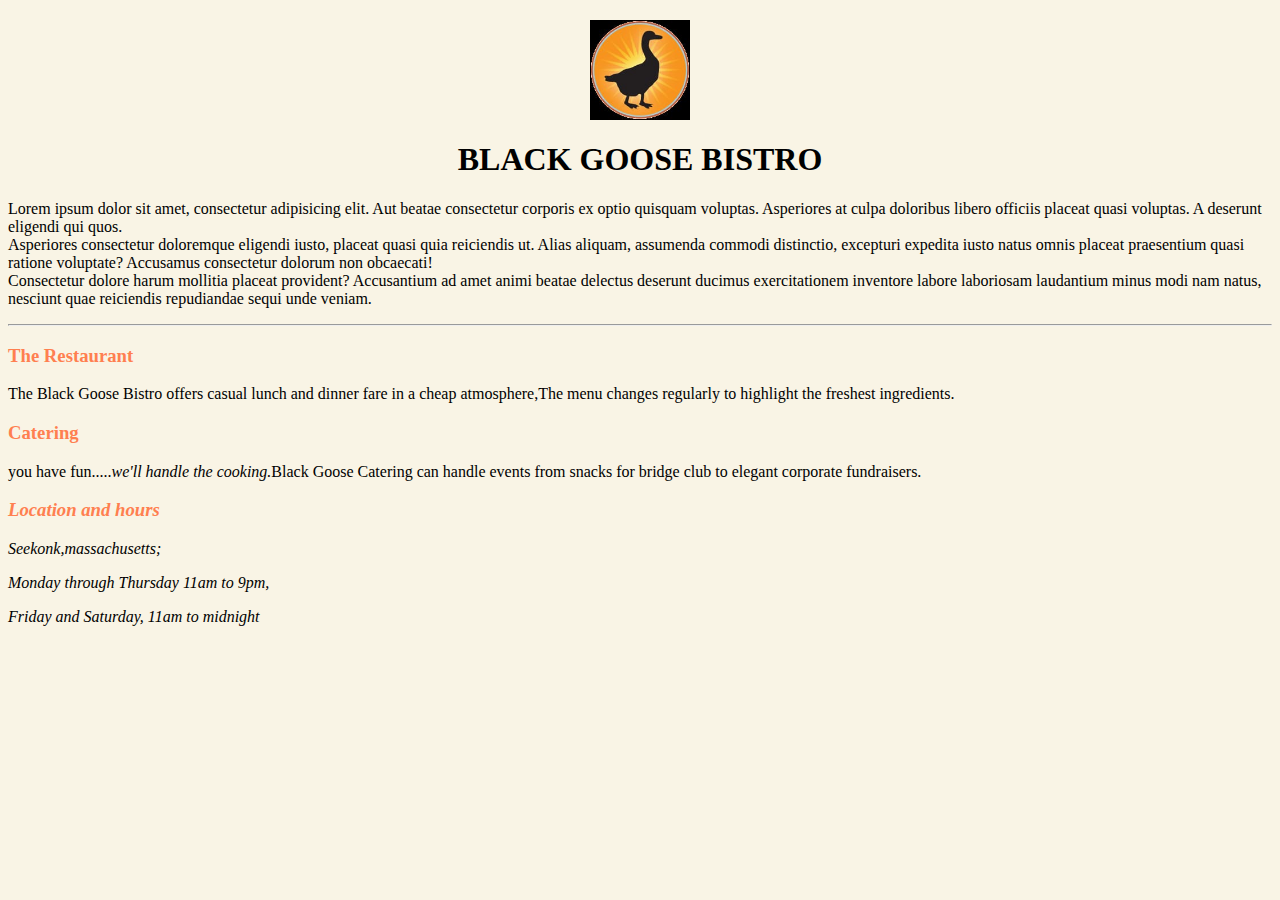
<file: index.html>
<!doctype html>
<html lang="en">
<head>
    <meta charset="UTF-8">
    <meta name="viewport"
          content="width=device-width, user-scalable=no, initial-scale=1.0, maximum-scale=1.0, minimum-scale=1.0">
    <meta http-equiv="X-UA-Compatible" content="ie=edge">
    <title>Black Goose Bistro</title>
    <link rel="stylesheet" href="css/main.css">
</head>
<body>
<img src="WhatsApp Image 2024-10-14 at 8.22.30 AM.jpeg" height="175" width="175" alt="Black Goose Logo"style="display: block;margin-left: auto;margin-right: auto;width: 100px;height: auto;margin-top: 20px;">

<h1 style="text-align: center">BLACK GOOSE BISTRO</h1>

<dl>
    <div>Lorem ipsum dolor sit amet, consectetur adipisicing elit. Aut beatae consectetur corporis ex optio quisquam
        voluptas. Asperiores at culpa doloribus libero officiis placeat quasi voluptas. A deserunt eligendi qui quos.
    </div>
    <div>Asperiores consectetur doloremque eligendi iusto, placeat quasi quia reiciendis ut. Alias aliquam, assumenda
        commodi distinctio, excepturi expedita iusto natus omnis placeat praesentium quasi ratione voluptate? Accusamus
        consectetur dolorum non obcaecati!
    </div>
    <div>Consectetur dolore harum mollitia placeat provident? Accusantium ad amet animi beatae delectus deserunt ducimus
        exercitationem inventore labore laboriosam laudantium minus modi nam natus, nesciunt quae reiciendis repudiandae
        sequi unde veniam.
    </div></dl>
<hr>

<h3>The Restaurant</h3>
<p>The Black Goose Bistro offers casual lunch and dinner fare in a cheap atmosphere,The menu changes regularly to highlight the freshest ingredients.</p>
<h3>Catering</h3>
<p>you have fun.....<i>we'll handle the cooking.</i>Black Goose Catering can handle events from snacks for bridge club to elegant corporate fundraisers.</p>
<h3><i>Location and hours</i></h3>
<p><i>Seekonk,massachusetts;</i></p>
<p><i>Monday through Thursday 11am to 9pm,</i></p>
<p><i>Friday and Saturday, 11am to midnight</i></p>

</body>
</html>
</file>
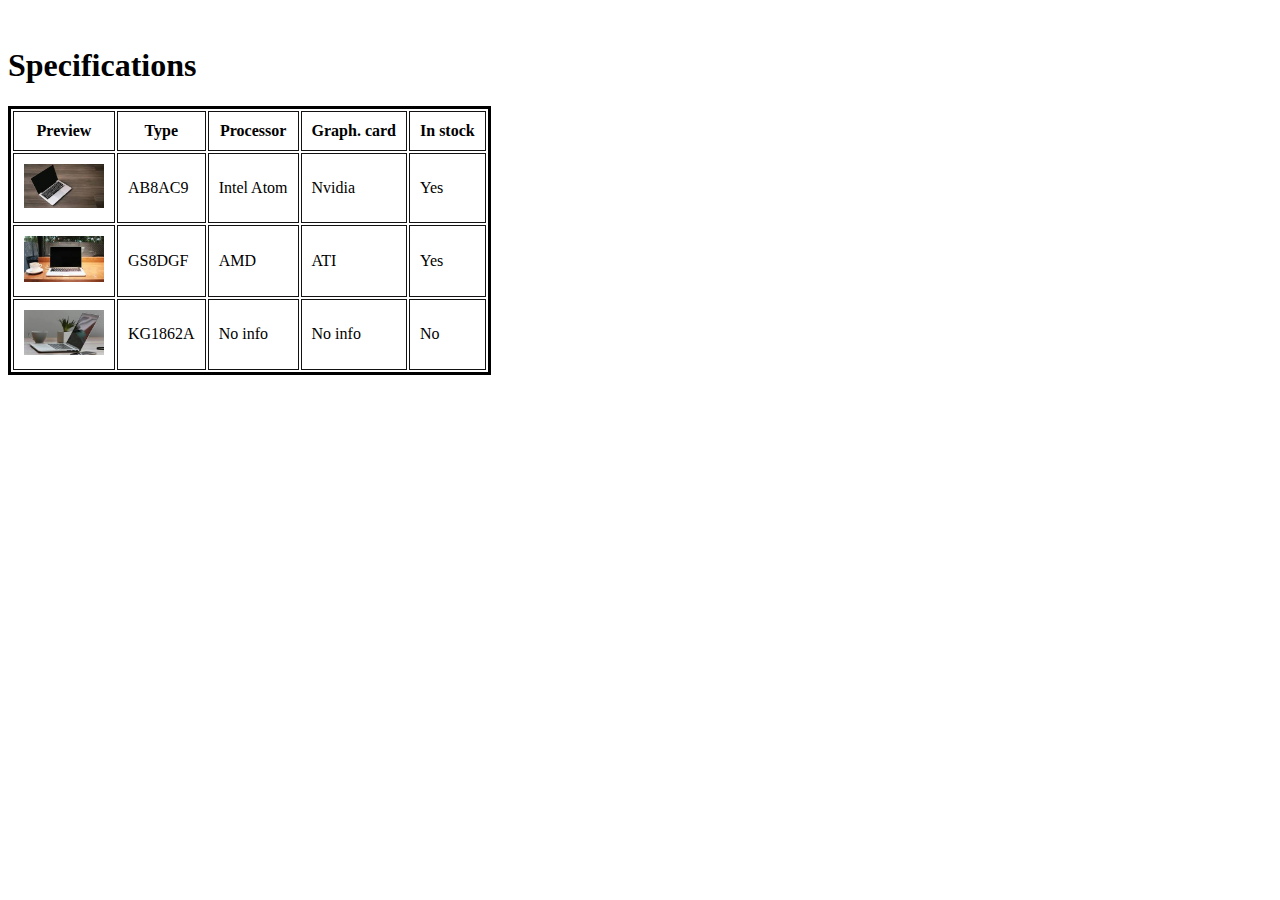
<file: styling.html>
<!doctype html>
<html lang="en">
<head>
    <meta charset="UTF-8">
    <meta name="viewport"
          content="width=device-width, user-scalable=no, initial-scale=1.0, maximum-scale=1.0, minimum-scale=1.0">
    <meta http-equiv="X-UA-Compatible" content="ie=edge">
    <title>Styling page</title>
    <link rel="stylesheet" href="css/styling.css">
</head>
<body>
<br>
<h1>Specifications</h1>

<table>
    <tr>
        <th>Preview</th>
        <th>Type</th>
        <th>Processor</th>
        <th>Graph. card</th>
        <th>In stock</th>
    </tr>
    <tr>
        <td><img src="mygallery/laptop1.jpeg"></td>
        <td>AB8AC9</td>
        <td>Intel Atom</td>
        <td>Nvidia</td>
        <td>Yes</td>
    </tr>
    <tr>
        <td><img src="mygallery/laptop2.jpeg"></td>
        <td>GS8DGF</td>
        <td>AMD</td>
        <td>ATI</td>
        <td>Yes</td>
    </tr>
    <tr>
        <td><img src="mygallery/laptop3.jpeg"></td>
        <td>KG1862A</td>
        <td>No info</td>
        <td>No info</td>
        <td>No</td>
    </tr>

</table>


</body>
</html>
</file>
<file: css/main.css>
h3{
    text-align: left;
    color: coral;
}
body{
    background-color: #f9f4e5;
}
.logo{
    display: block;
    margin-right: 100px;
    margin-left: auto;
    width: 100px;
    height: auto;
    margin-top: 40px;
}
</file>
<file: css/styling.css>
table,td,th{
      border: 3px solid black;
  }
  table {
    border: 3px solid #0f0f15;
}
td img {
    width: 80px;
    height: auto;
}
table {
    border: 3px solid black;

}

th,td {
    border: 1px solid #131111;
    padding: 10px;
}
</file>
